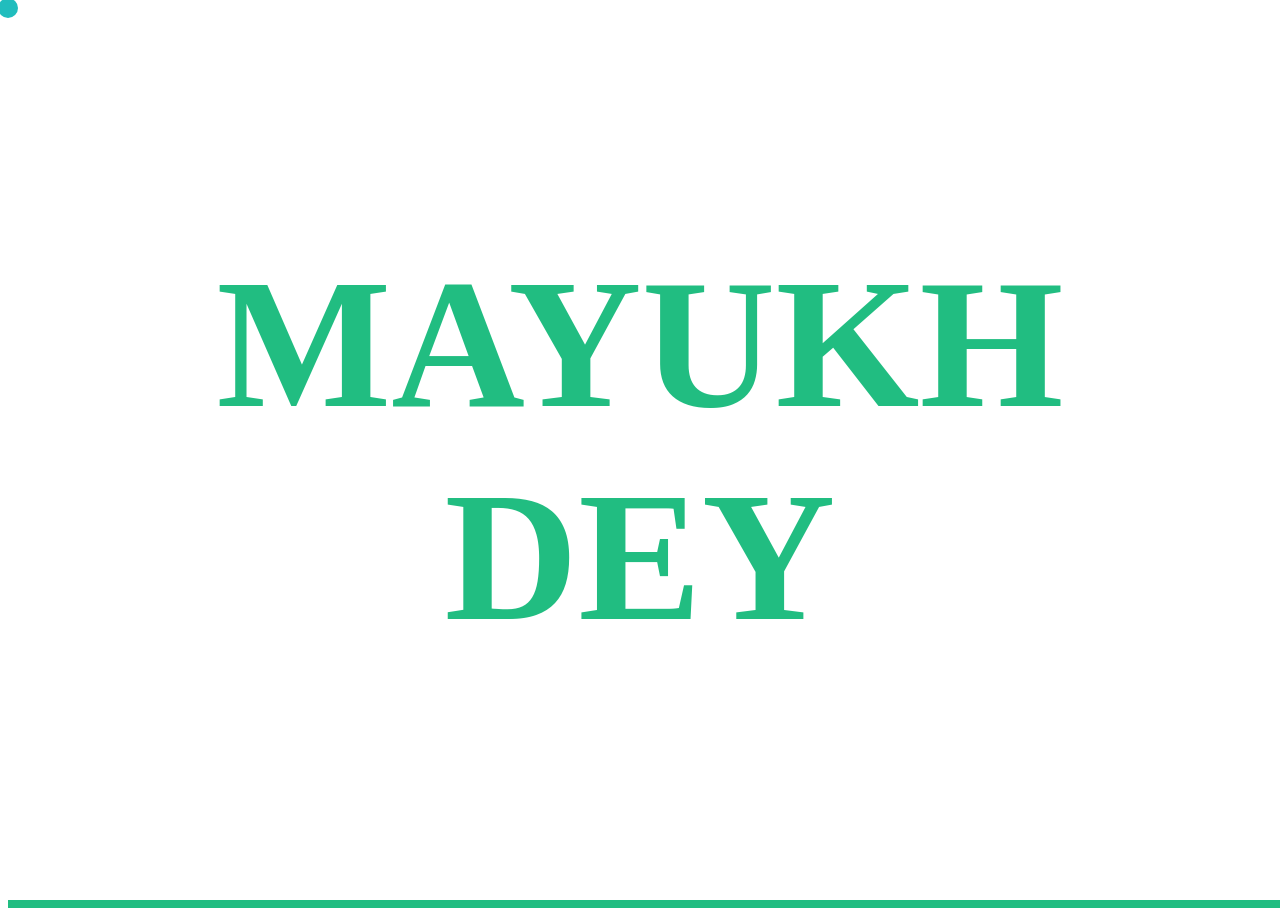
<file: index.html>
<!DOCTYPE html>
<html lang="en">
<head>
    <meta charset="UTF-8">
    <meta http-equiv="X-UA-Compatible" content="IE=edge">
    <meta name="viewport" content="width=device-width, initial-scale=1.0">
    <title>Spotlight Cursor Text Screen</title>
    <!-- External stylesheet link here  -->
    <link rel="stylesheet" href="Untitled-1.css">
    
</head>
<body>
   <div class="cursor"></div>
   <div class="shapes">
    <div class="shape shape-1"></div>
    <div class="shape shape-2"></div>
    <div class="shape shape-3"></div>
   </div>
   <div class="content">
    <h1>MAYUKH DEY</h1>
   </div>

    <!-- Gsap library CDN Link here -->
    <!-- I will provide this link in comment section  -->
    <script src="https://cdnjs.cloudflare.com/ajax/libs/gsap/3.11.5/gsap.min.js" integrity="sha512-cOH8ndwGgPo+K7pTvMrqYbmI8u8k6Sho3js0gOqVWTmQMlLIi6TbqGWRTpf1ga8ci9H3iPsvDLr4X7xwhC/+DQ==" crossorigin="anonymous" referrerpolicy="no-referrer"></script>

    <!-- external javascript  -->
    <script src="Untitled-2.js"></script>
</body>
</html>
</file>
<file: Untitled-1.css>
body{

  font-weight: 900;
}
body,body *{
  cursor: none;
}
.shapes{
  position: relative;
  height: 100vh;
  width: 100vw;
  background: #21bd81;
  overflow: hidden;
}
.shape{
    will-change: transform;
    position: absolute;
    border-radius: 50%;
}
.shape.shape-1{
  background: #f56336;
  width: 650px;
  height: 650px;
  margin: -325px 0 0 -325px;
}
.shape.shape-2{
  background: #ffe5e3;
  width: 440px;
  height: 440px;
  margin: -220px 0 0 -220px;
}
.shape.shape-3{
  background: #ffcc57;
  width: 270px;
  height: 270px;
  margin: -135px 0 0 -135px;
}
.content{
  top: 0;
  left: 0;
  position: absolute;
  display: flex;
  justify-content: center;
  align-items: center;
  height: 100vh;
  width: 100vw;
  background:#fff;
  mix-blend-mode: screen;
}
h1{
  font-size: 100px;
  color: #000;
  margin: 0;
  text-align: center;
}
@media (min-width:419px) {
  h1{
    font-size: 100px;
    font-size: calc((0.0989119683 * 100vw + (58.5558852621px)));
  }
}
@media (min-width:1430px){
  h1{
    font-size: 200px;
  }
}
.cursor{
  position: fixed;
  background: #21bdbd;
  width: 20px;
  height: 20px;
  margin: -10px 0 0 -10px;
  border-radius: 50%;
  will-change: transform;
  -webkit-user-select: none;
  -moz-user-select: none;
  -ms-user-select:none;
  user-select: none;
  pointer-events: none;
  z-index: 10000;
}
::-moz-selection{
  color: #fff;
  background: #2128bd;
}
::selection{
  color: #fff;
  background: #2128bd;
}
</file>
